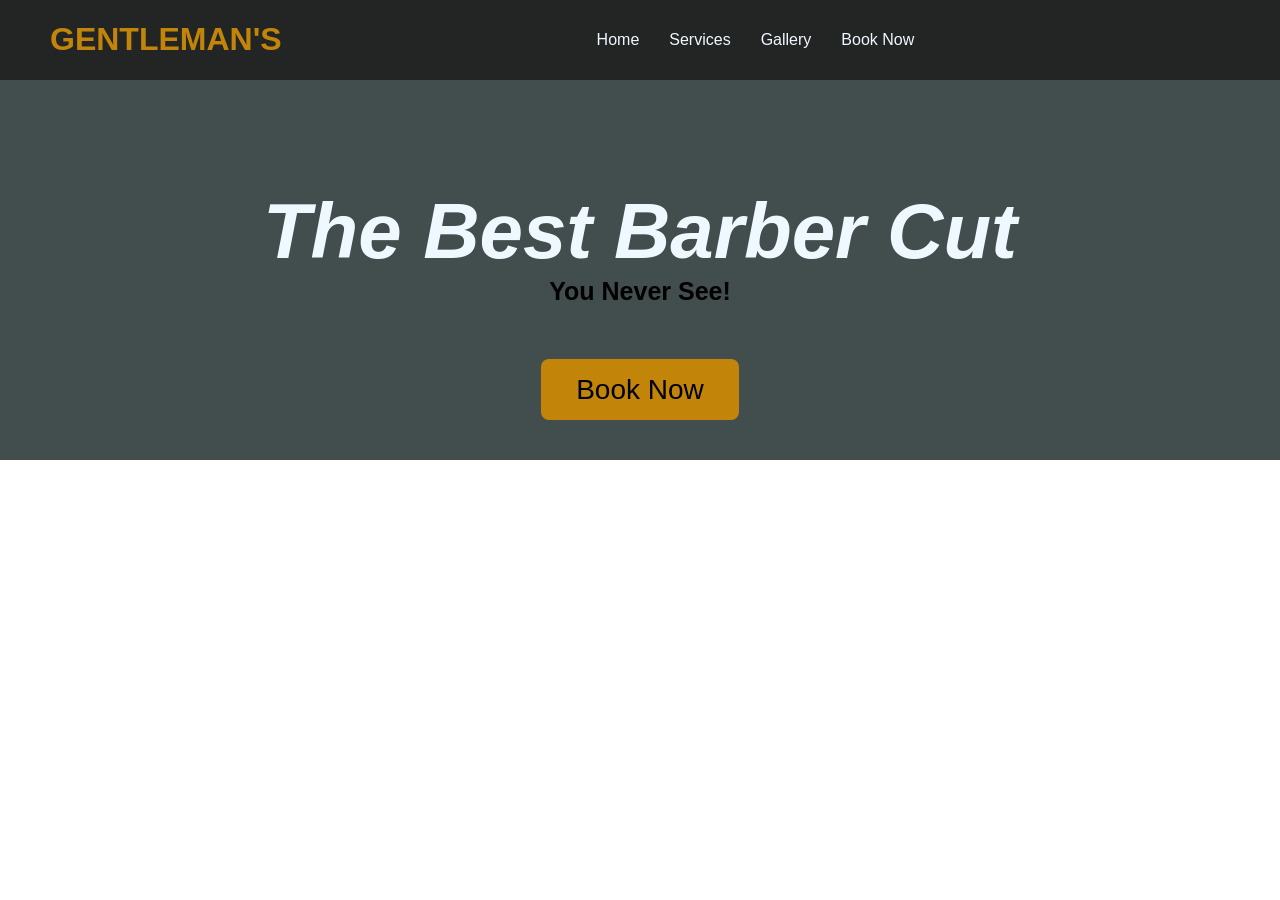
<file: index.html>
<!DOCTYPE html>
<html lang="en">
    <head>
        <meta charset="UTF-8">
        <meta name="viewport" content="width=device-width, initial-scale=1.0">
        <title>Gentleman's Barber Cut</title>
        <link rel="stylesheet" href="style.css">
    </head>
    <body> 
        <header class="header">
            <div class="logo"><h1>GENTLEMAN'S</h1></div>
            <div class="menu">
                <ul>
                    <li><a href="#">Home</a></li>
                    <li><a href="#">Services</a></li>
                    <li><a href="#">Gallery</a></li>
                    <li><a href="#">Book Now</a></li>
                </ul>
            </div>
        </header>
        <div class="hero">
            <h1>The Best Barber Cut</h1>
            <h3>You Never See!</h3>
            <a href="#">Book Now</a>
        </div>
    </body>
</html>
</file>
<file: style.css>
body {
    margin: 0;
    padding: 0;
}

header {
    background-color: rgb(35, 37, 37);
    display: flex;
    align-content: center;
    margin: 0;
    padding: 0;
}

.logo {
    font-family: 'Trebuchet MS', 'Lucida Sans Unicode', 'Lucida Grande', 'Lucida Sans', Arial, sans-serif;
    color: rgb(194, 133, 10);
}

.logo h1 {
    padding-left: 50px;
}

.menu ul {
    list-style-type: none;
    padding-left: 300px;
    display: flex;
}

.menu ul li {
    margin: 15px;
    color: aliceblue;
}

.menu ul li a {
    color: aliceblue;
    text-decoration: none;
    font-family: Verdana, Geneva, Tahoma, sans-serif;
}

/*PARTE DO HERO --------------------------------------------------------------*/

.hero {
    background-color: rgb(66, 77, 77);
    align-content: center;
    text-align: center;
    height: 380px;
}

.hero h1 {
    font-family: 'Trebuchet MS', 'Lucida Sans Unicode', 'Lucida Grande', 'Lucida Sans', Arial, sans-serif;
    font-style: oblique;
    margin-bottom: 0px;
    font-size: 78px;
    padding: 0px;
    color: aliceblue;
}

.hero h3 {
    margin: 0px 0px 68px;
    font-size: 25px;
    font-family: Arial, Helvetica, sans-serif;
}

.hero a {
    text-decoration: none;
    font-family: Verdana, Geneva, Tahoma, sans-serif;
    background-color: rgb(194, 133, 10);
    color: black;
    border-radius: 8px;
    font-size: 28px;
    padding: 15px 35px;
}
</file>
